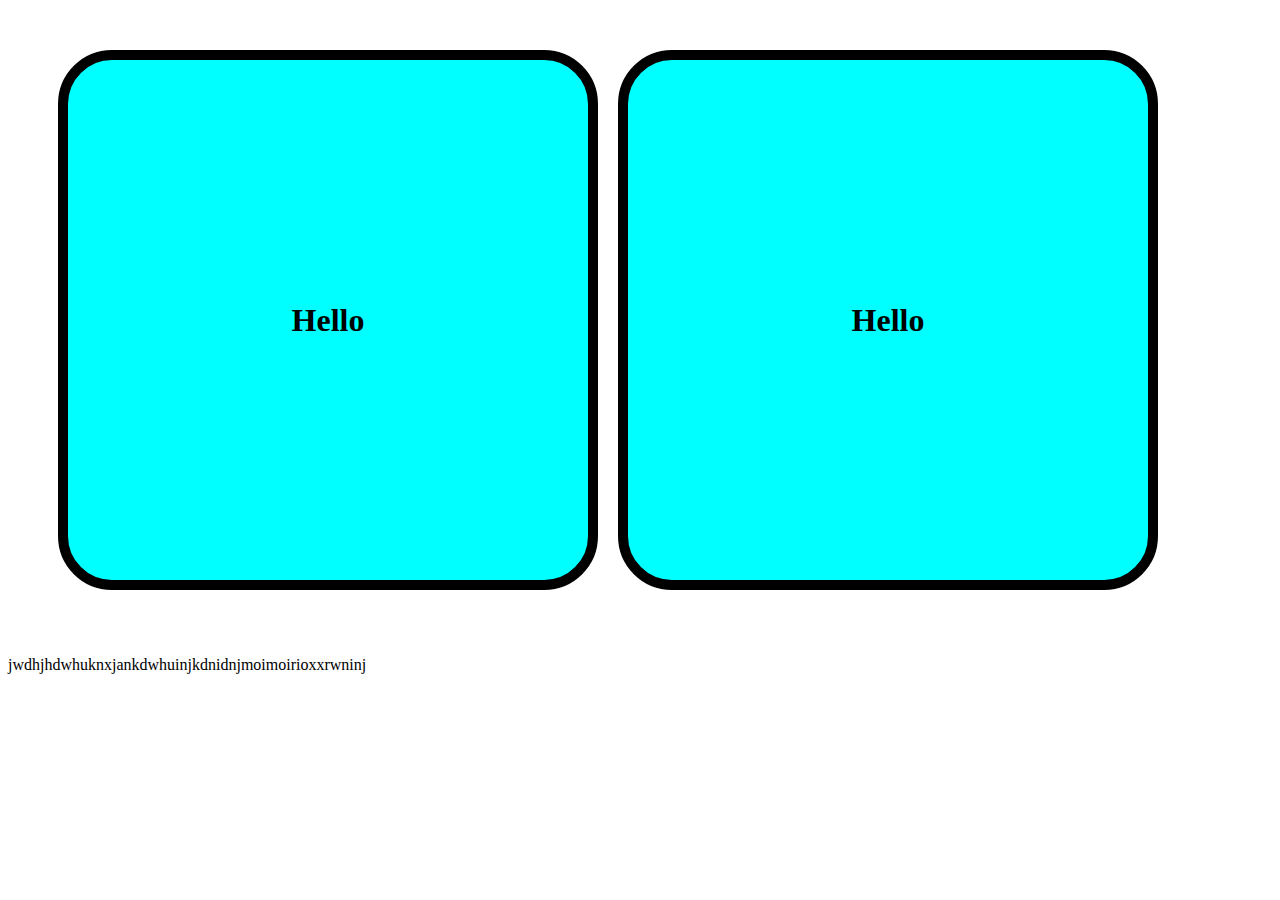
<file: aa.html>
<!DOCTYPE html>
<html lang="en">
<head>
    <meta charset="UTF-8">
    <meta name="viewport" content="width=device-width, initial-scale=1.0">
    <title>Document</title>
    <style>
section{
padding: 20px;
margin: 20px;
display: flex;

}
.box{
background-color: aqua;
height: 500px;
width: 500px;
padding: 10px;
margin: 10px;
text-align: center;
border: 10px solid black;
border-radius: 10%;
/* border-width: 30px; */

}
h3{
text-align: center;
padding: 200px;
font-size: xx-large;
}
    </style>
</head>
<body>
    
    <section>
        <div class="box">
        <h3>Hello</h3>
        </div>
        
        <div class="box">
            <h3>Hello</h3>
            </div>
        </section>



<p style="line-height: 50px;">jwdhjhdwhuknxjankdwhuinjkdnidnjmoimoirioxxrwninj</p>

</body>
</html>
</file>
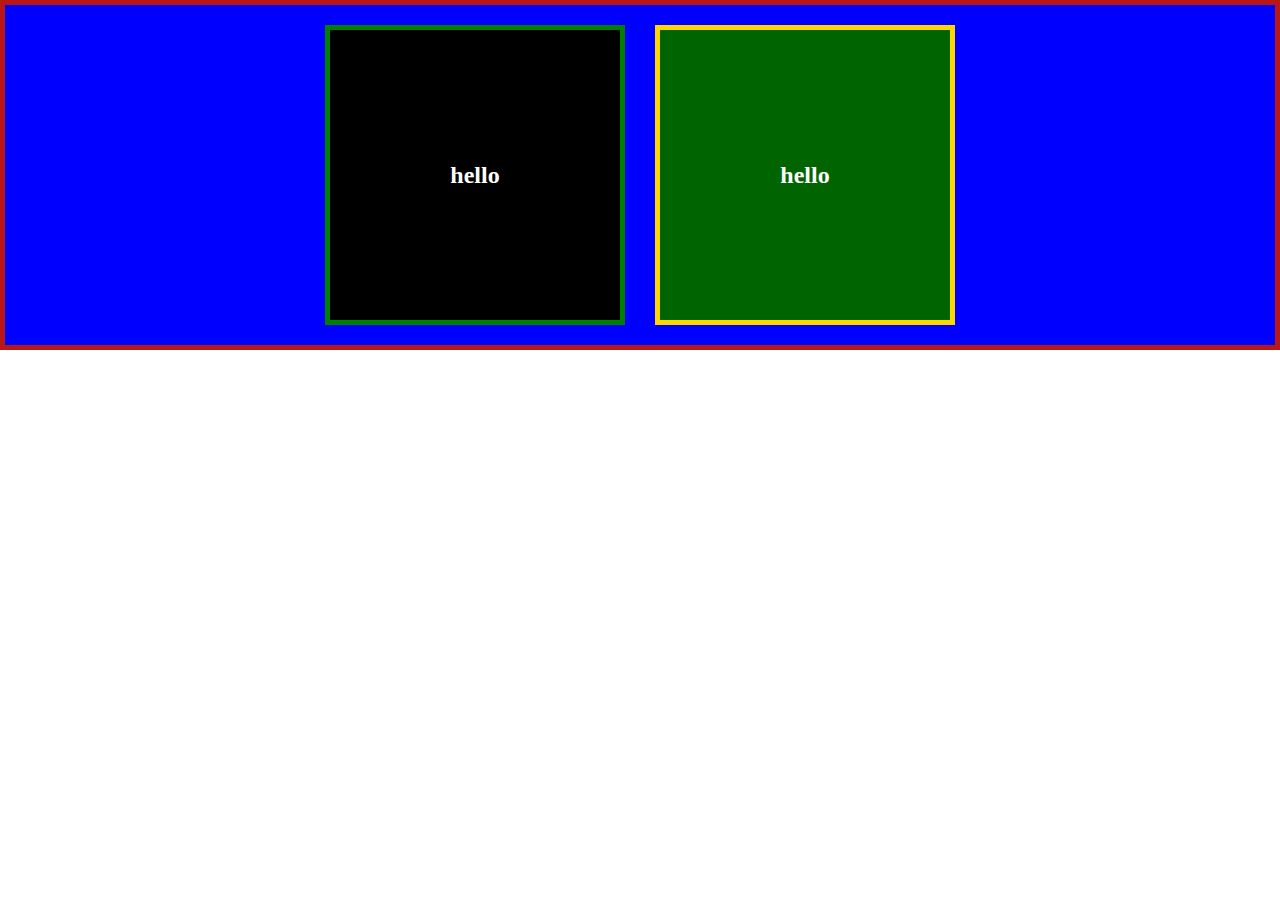
<file: box.html>
<!DOCTYPE html>
<html lang="en">
<head>
    <meta charset="UTF-8">
    <meta name="viewport" content="width=device-width, initial-scale=1.0">
    <title>Document</title>
    <link rel="stylesheet" href="box.css">
</head>
<body>
    <main>
<div>
<h2 class="box1">hello</h2>
<h2 class="box2">hello</h2>
</div>
    </main>
</body>
</html>
</file>
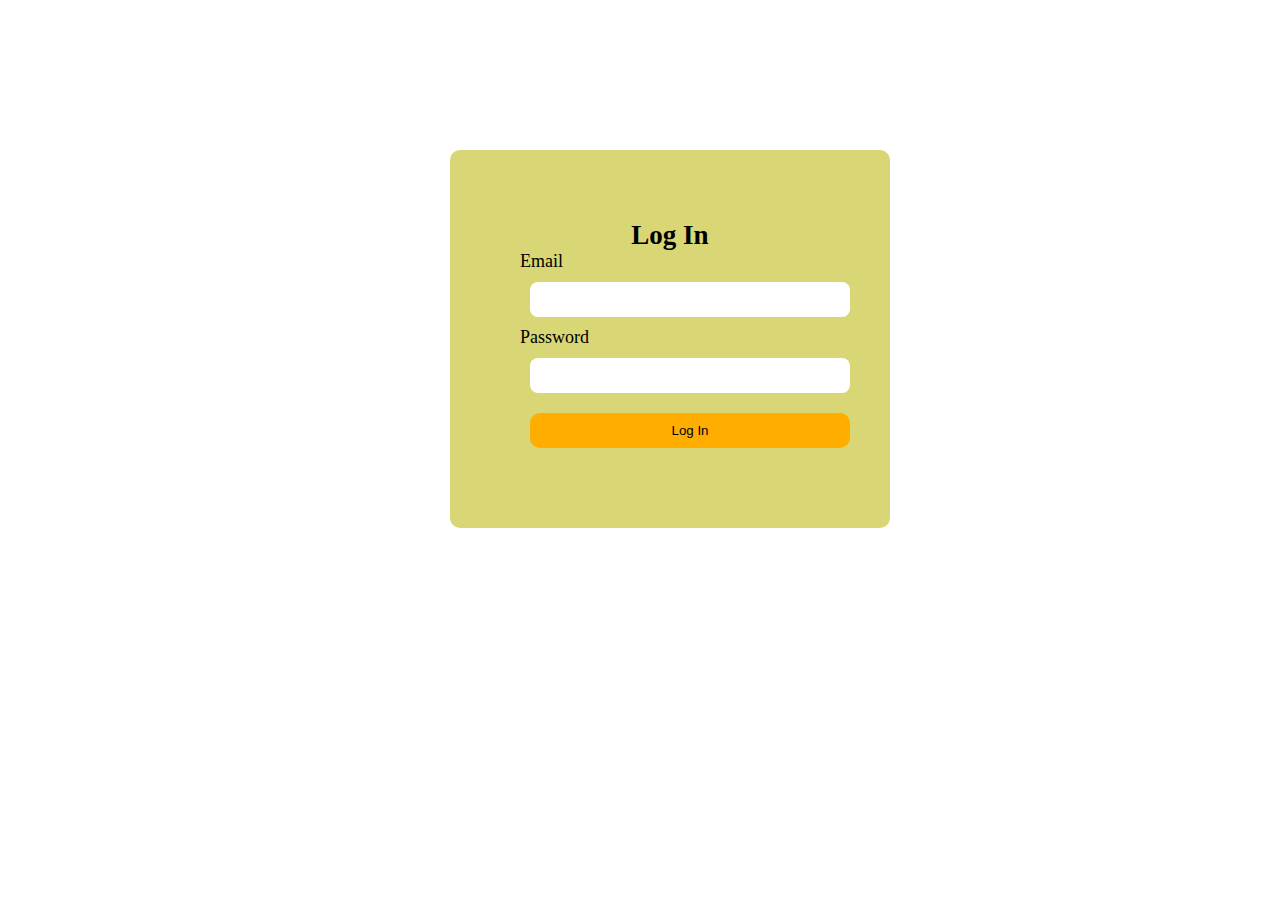
<file: loginn.html>
<!DOCTYPE html>
<html lang="en">
<head>
    <meta charset="UTF-8">
    <meta name="viewport" content="width=device-width, initial-scale=1.0">
    <title>Document</title>
    <link rel="stylesheet" href="log.css">
</head>
<body>
    <div class="formcontainer">
        <form>
        <h2>Log In</h2>
        <div class="first">
            <label for="emai">Email</label><br/>
            <input type="email" id="emai">
        </div>
        
        <div class="second">
            <label for="Password">Password</label><br/>
            <input type="text" id="Password">
        </div>
        </form>
        <button type="submit">Log In</button>
</body>
</html>
</file>
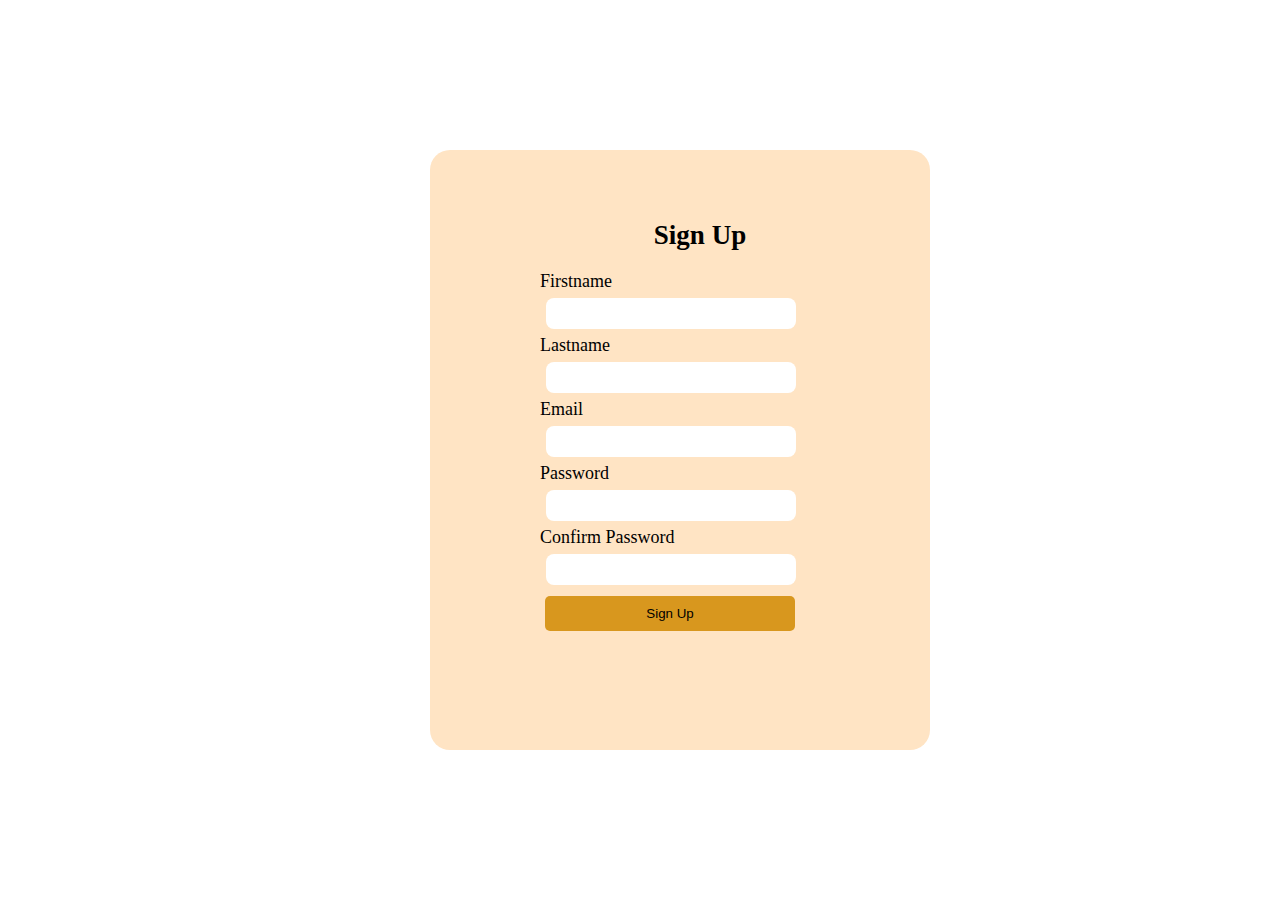
<file: signup.html>
<!DOCTYPE html>
<html lang="en">
<head>
    <meta charset="UTF-8">
    <meta name="viewport" content="width=device-width, initial-scale=1.0">
    <title>Document</title>
    <link rel="stylesheet" href="signup.css">
</head>
<body>
    <div class="container">
<form>
    <h2>Sign Up</h2>

<div>
<label for="firstname">Firstname</label> <br/>
<input type="text" id="firsname">   
</div>
<div>
    <label for="lastname">Lastname</label> <br/>
    <input type="text" id="lastname">   
    </div>

    <div>
        <label for="email">Email</label> <br/>
        <input type="text" id="email">   
        </div>

        <div>
            <label for="Password">Password</label> <br/>
            <input type="text" id="Password">   
            </div>

            <div>
                <label for="cpassword">Confirm Password</label> <br/>
                <input type="text" id="cpassword">   
                </div>

                <button type="submit">Sign Up</button>
</form>
    </div>


</body>
</html>
</file>
<file: box.css>
*{
padding: 0%;
margin: 0%;
box-sizing: border-box;
}
main{
background-color: rgba(255, 255, 255, 0.623);

}
div{
    background-color: blue;
    border: 5px solid rgb(185, 22, 22);
    padding: 20px;
    display: flex;
    justify-content: center;
    align-items: center;
    gap: 30px;
    color: white;
}
.box1{
border: 5px solid green;
background-color: black;
width: 300px;
height: 300px;
display: flex;
justify-content: center;
align-items: center;

}
.box2{
border: 5px solid gold;
background-color: darkgreen;
width: 300px;
height: 300px;
display: flex;
justify-content: center;
align-items: center;

}
</file>
<file: log.css>
*{
padding: 0%;
margin: 0%;

}
.formcontainer{
padding: 70px;
margin-left: 300px;
background-color: rgb(216, 214, 117);
justify-content: center;
font-size: 18px;
box-shadow: 10px rgba(0,0,0,0.6 );
width: 300px;
/* display: flex;
align-items: center; */
border-radius: 10px;

}
body{
background-color: white;
padding: 50px;
margin: 100px;

}
input{
    justify-content: center;
    padding:10px;
    margin: 10px;
    box-shadow: 10px black rgba(0,0,0,0.6 );
    width: 300px;
    border-radius: 8px;
    border: none;
}
h2{
    text-align: center;
align-items: center;
}

button{
  padding: 10px;
  margin: 10px;  
  text-align: center;
  justify-content: center;
  width: 320px;
  background-color: #ffae00;
  border-radius: 10px;
border: none;
}
form{
/* display: flex; */
  /* display: inline-block; */
}
button :hover{
  background-color: green;
  
}
.try{

  display: flex;
}
</file>
<file: signup.css>
*{
    box-sizing: border-box;
    padding: 0%;
    margin: 0%;
}
body{
padding: 80px;
margin: 50px;
background-color: white;

}
.container{
    padding-left: 40px;
padding-bottom: 50px;
/* margin: 90px; */
margin-left: 300px;
justify-content: center;
background-color:bisque;
width: 500px;
height: 600px;
font-size: 18px;
border-radius: 20px;
/* box-shadow: 10px 10px blue; */

}
input:hover{
    border: 2px solid rgba(0, 0, 0, 0.4);
}
form{
    padding: 50px;
    margin: 20px;
font-size: 18px;

}
input{
    margin: 6px;
    padding: 8px;
    border-radius: 8px;
    width: 250px;
    border: none;

}
h2{
    text-align: center;
    padding: 10px;
    margin: 10px;
    /* background-color: aqua; */
    /* background-color: hsl(84, 100%, 66%); */
    /* border: 2px solid black; */
    
}
button{
    width: 250px;
    padding: 10px;
    margin: 5px;
    border-radius: 5px;
    background-color: rgb(216, 151, 30);
    border-color: rgba(0, 0, 0, 0.4);
    border: none;

}
button:hover{
    background-color: gold;
    /* border: 5px solid blue; */
}
button:
</file>
